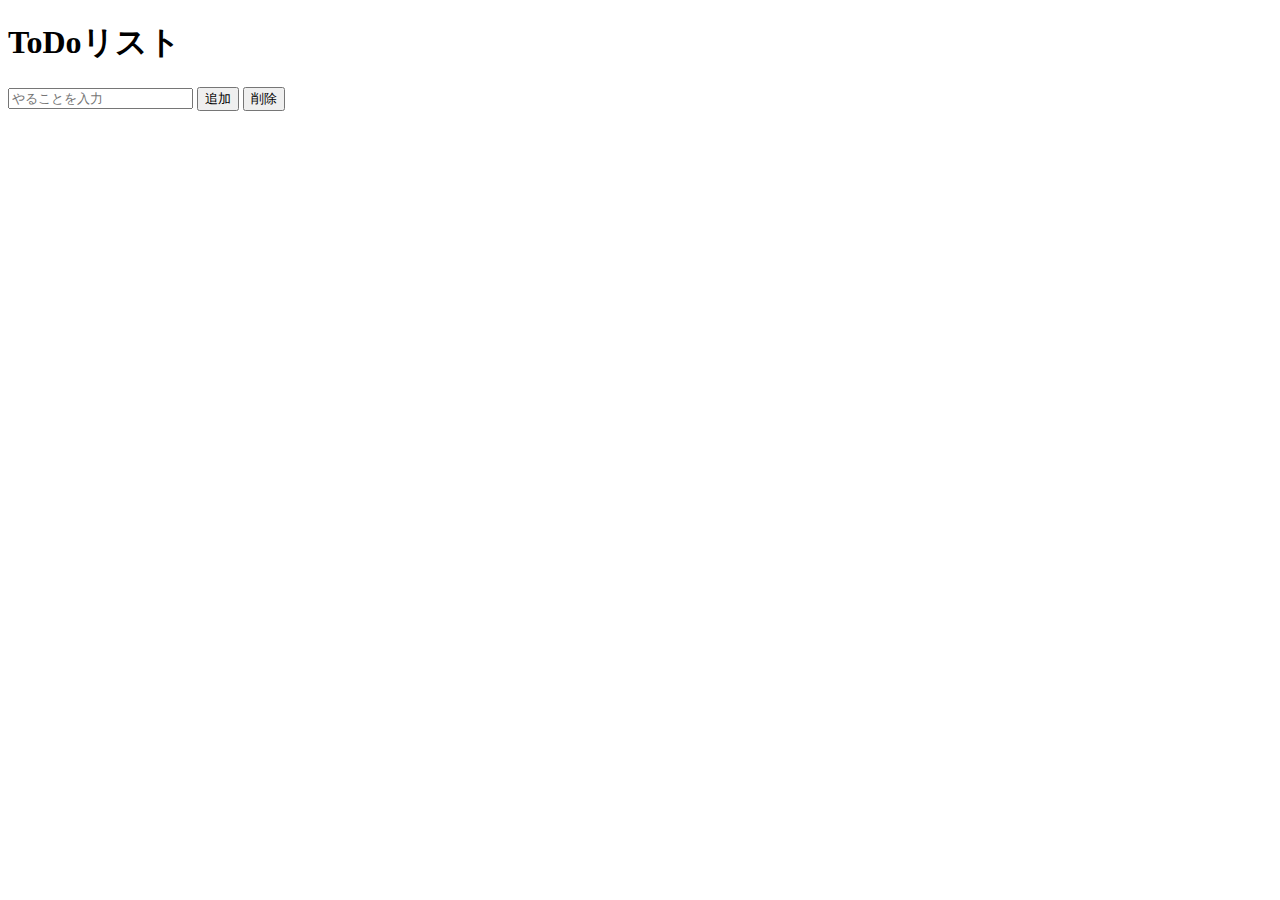
<file: index.html>
<!--index.html-->
<!DOCTYPE html>
<html lang="ja">
<html>
    <head>
        <title>ToDoリスト</title>
        <script src="main.js" defer></script>
    </head>
    <body>
       <h1>ToDoリスト</h1>
       <input type="text" id="todoInput" placeholder="やることを入力">
       <button onClick="addTodo()">追加</button>
       <button onClick="deleteList()">削除</button>
       <ul id="todoList"></ul>
    </body>
</html>
</file>
